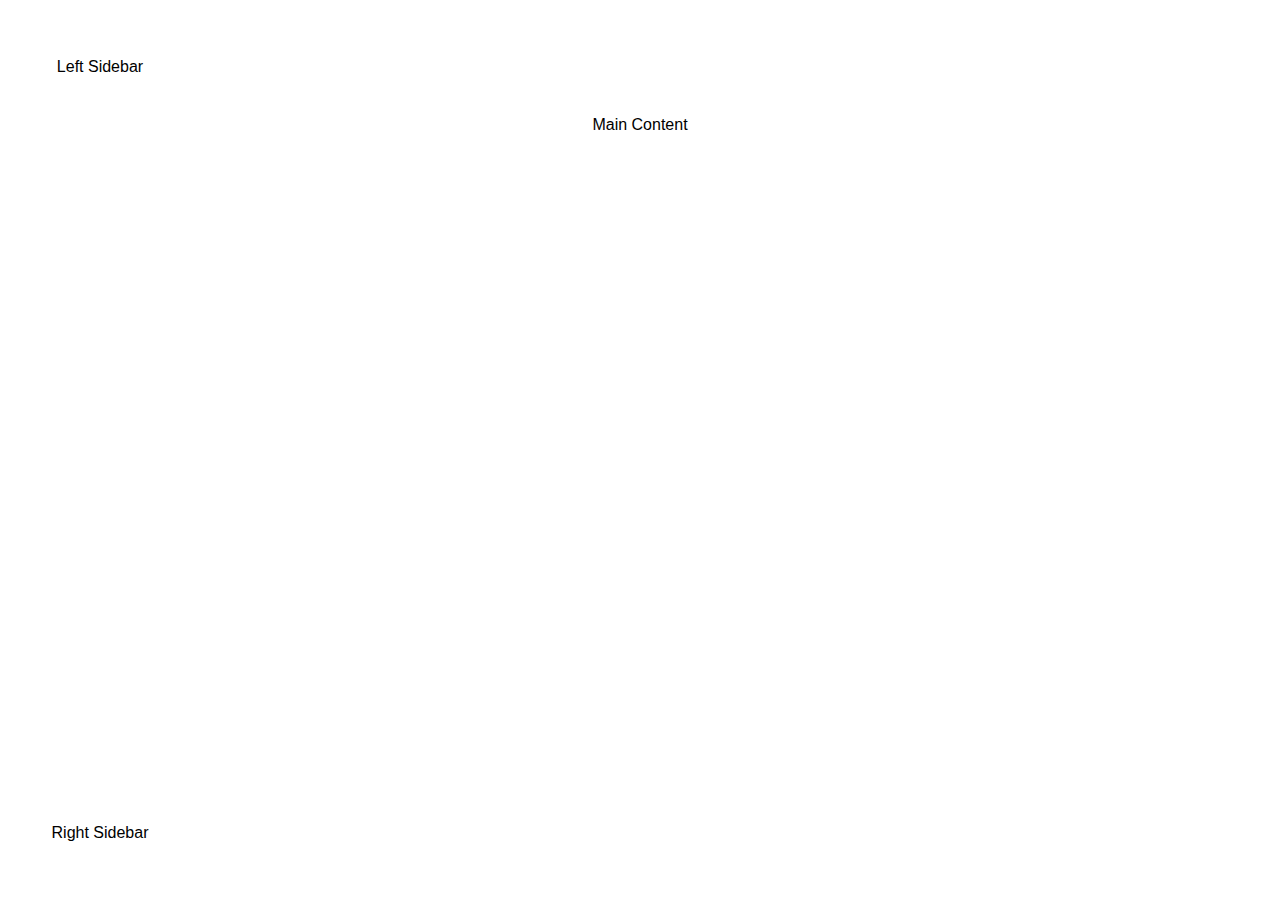
<file: flex.html>
<!DOCTYPE html>
<html lang="en">
<head>
    <meta charset="UTF-8">
    <meta name="viewport" content="width=device-width, initial-scale=1.0">
    <title>Holy Grail Layout</title>
    <link rel="stylesheet" href="flex.css">
    <style>
        body, html {
            margin: 0;
            padding: 0;
            height: 100%;
            display: flex;
            flex-direction: column;
        }

        header, footer {
            background-color:white;
            color: white;
            text-align: center;
            padding: 10px;
        }

        .container {
            display: flex;
            flex: 1;
            min-height: 0;
            flex-wrap: nowrap;
            max-height: 100vh;
        }

        .main {
            flex: 1;
            background-color: white;
            padding: 20px;
            text-align: center;
            overflow: auto;
        }

        .sidebar-left {
            width: 200px;
            background-color: white;
            box-sizing: border-box;
            text-align: center;
            overflow: auto;
        }

        .sidebar-right {
            width: 200px;
            background-color: white;
            box-sizing: border-box;
            text-align: center;
            overflow: auto;
        }
    </style>
</head>
<body>
    <header>Header</header>

    <div class="container">
        <div class="sidebar-left">Left Sidebar</div>
        <div class="main">Main Content</div>
        <div class="sidebar-right">Right Sidebar</div>
    </div>

    <footer>Footer</footer>
</body>
</html>
</file>
<file: flex.css>
body, html {
    margin: 0;
    padding: 0;
    height: 100%;
    font-family: Arial, sans-serif;
}

.container {
    display: flex;
    flex-direction: column;
    min-height: 100vh; /* Full viewport height */
}

.header,
.footer {
    background-color: #333;
    color: white;
    text-align: center;
    padding: 20px;
}

.main-content {
    display: flex;
    flex: 1; /* Fills the remaining space */
}

.sidebar-left,
.sidebar-right {
    background-color: #ddd;
    padding: 20px;
    width: 200px; /* Fixed width */
}

.content {
    flex: 1; /* Flexible width */
    background-color: #f4f4f4;
    padding: 20px;
}

.footer {
    background-color: #333;
    color: white;
    text-align: center;
    padding: 10px;
}
</file>
